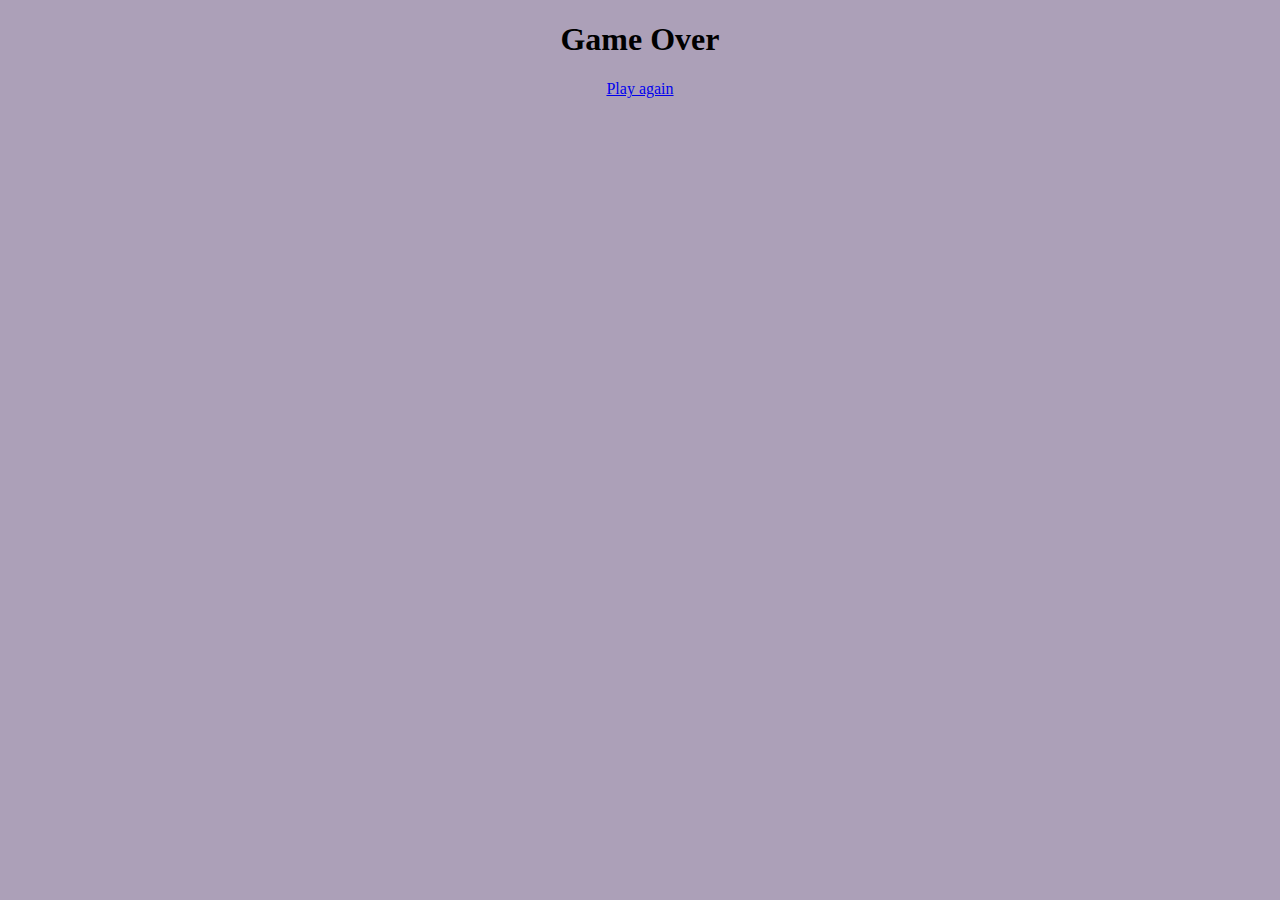
<file: gameover.html>
<!DOCTYPE html>
<html lang="en">

<head>
    <meta charset="UTF-8">
    <meta name="viewport" content="width=device-width, initial-scale=1.0">
    <title>Game Over</title>

    <link rel="stylesheet" href="./css/main.css">
</head>
<body id="page-gameover">

    <h1>Game Over</h1>
    <a href="./index.html">Play again</a>

</body>
</html>
</file>
<file: css/main.css>
body {
    margin: 0;
    padding: 0;
}

#board {
    background-color: rgb(137, 209, 235);
    height: 100vh;
    position: relative;
    overflow: hidden;
}

#player {
    background-color: aquamarine;
    position: absolute;
}

.obstacle {
    background-color: black;
    position: absolute;
}

#page-gameover {
    text-align: center;
    background-color: rgb(172, 160, 184);
}
</file>
